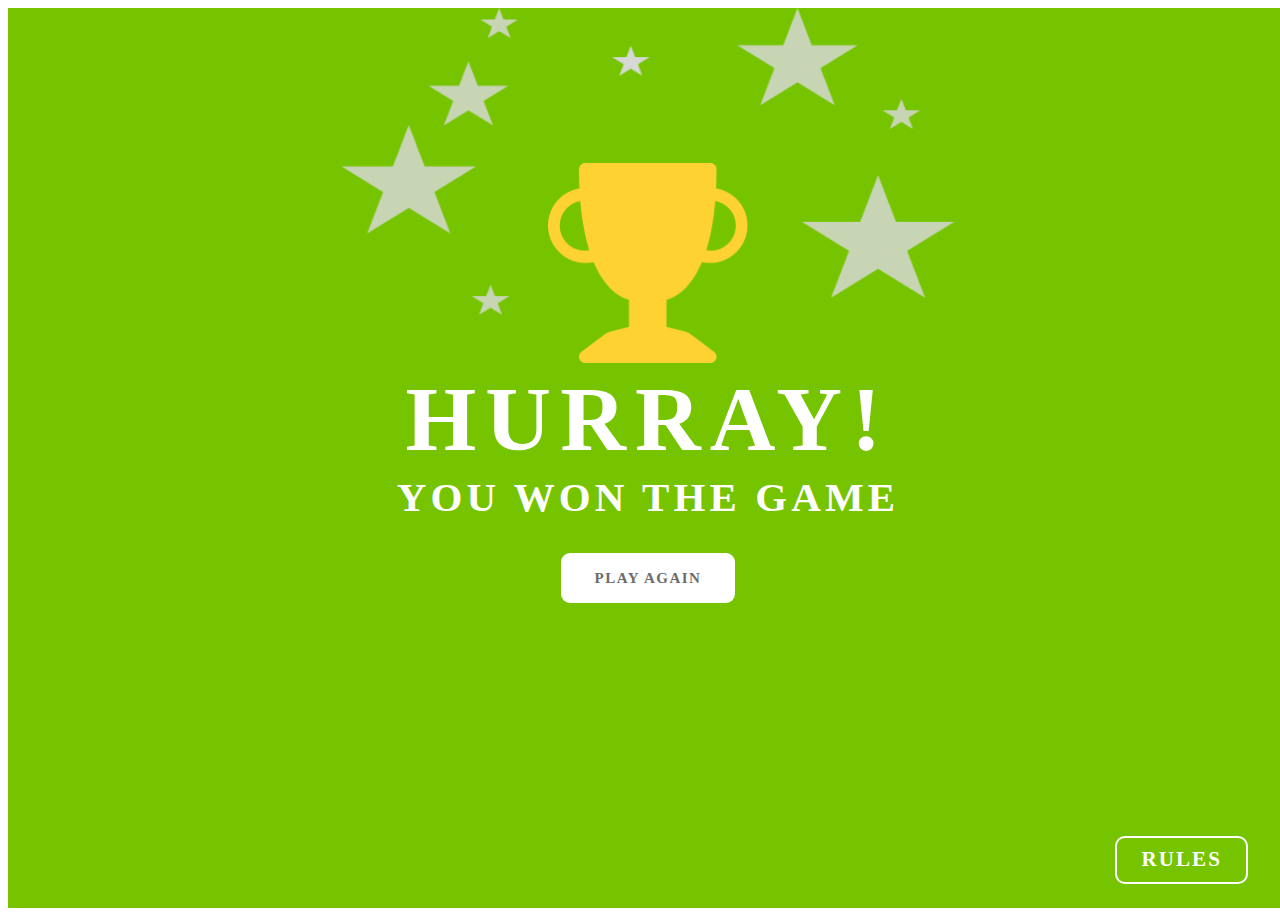
<file: Hurray.html>
<!DOCTYPE html>
<html lang="en">
<head>
    <meta charset="UTF-8">
    <meta name="viewport" content="width=device-width, initial-scale=1.0">
    <title>Document</title>
    <link rel="stylesheet" href="hurray.css">
</head>
<body>
    <div class="main">
        <div class="celebrate">
            <div class="image">
                <img src="Group 5.png" class="star" alt="">
                <img src="Vector (1).png" class="trophy" alt="">
            </div>
            <div class="text">
                <h1 class="hurray">HURRAY!</h1>
                <p class="won">YOU WON THE GAME</p>
            </div>
            <a href="index.html" class="playagain">PLAY AGAIN</a>
        </div>
        <div class="rule_box">
            <div class="head">
                <p>Game Rules</p>
            </div>
            <div class="cross"><img src="X.png" alt=""></div>
            <div class="content">
                <ul>
                    <li>Rock beats scissors, scissors beat paper, and paper beats rock.</li>
                    <br>
                    <li>Agree ahead of time whether you’ll count off “rock, paper, scissors, shoot” or just “rock,
                        paper, scissors.”</li>
                        <br>
                    <li>Use rock, paper, scissors to settle minor decisions or simply play to pass the time</li>
                    <br>
                    <li>If both players lay down the same hand, each player lays down another hand</li>
                </ul>

            </div>
        </div>
    <div class="bottom_btn">
        <button class="rules btn">RULES</button>
    </div> 
    </div>
    <script src="hurray.js"></script>
</body>
</html>
</file>
<file: hurray.css>
.main{
    width: 100vw;
    height: 100vh;
    background-color: rgb(118, 196, 0);;
    
}
.celebrate{
    display: flex;
    flex-direction: column;
    justify-content: center;
    align-items: center;
    max-width: 840px;
    margin: 0 auto;
}
.image{
    display: flex;
    flex-direction: column;
    justify-content: center;
    align-items: center;
    position: relative;
    margin-bottom: 3rem;

}
.star{
    width: 620px;
    height: 310px;
}
.trophy{
    width: 200px;
    height: 200px;
    top: 50%;
    position: absolute;
}
.text{
    display: flex;
    flex-direction: column;
    justify-content: center;
    align-items: center;
}
.hurray{
    font-family: Roboto;
font-size: 91px;
font-weight: 600;
line-height: 107px;
letter-spacing: 0.1em;
text-align: center;
color: #ffffff;
margin: 0;
}
.won{
    font-family: Roboto;
font-size: 41px;
font-weight: 600;
line-height: 48px;
letter-spacing: 0.1em;
text-align: center;
color: #ffffff;
margin: 0;
}
.playagain{
    width: 174px;
height: 34px;
background-color: #ffffff;
border-radius: 9px;
color: #6B6B6B;
border-color: #ffffff;
text-decoration: none;
margin-top: 2rem;
padding-top: 1rem;
text-align: center;
font-family: Roboto;
font-size: 15px;
font-weight: 600;
line-height: 18px;
letter-spacing: 0.1em;


}
.rule_box{
    display: none;
    width: 278px;
    height: 325px;
    border-radius: 13px;
    border: 7px solid #ffffff;
    background-color: #004429;
    color: #ffffff;
    position: absolute;
    right: 2rem;
    margin-top: 4rem;
    bottom: 70px;
}
.head{
    font-family: Roboto;
font-size: 29px;
font-weight: 500;
line-height: 34px;
letter-spacing: 0em;
text-align: center;

}
.cross{
    background-color: #FF0000;
    border: 5px solid #ffffff;
    width: 50px;
    height: 50px;
    display: flex;
    justify-content: center;
    align-items: center;
    border-radius: 50%;
    position: absolute;
    right: -2rem;
    top: -2.5rem;
}
.content{
    font-family: Roboto;
font-size: 0.9rem;
font-weight: 400;
line-height: 15px;
letter-spacing: 0em;
padding-bottom: 1rem;
padding-right: 1rem;


}
ul{
    list-style: square;
    margin-block-start: 1rem;
    margin-block-end: 1rem;
}
li::marker {
    color: #FFD600;
    font-size: 1.5rem;
}
.bottom_btn{
    display: flex;
    padding: 1rem;
    padding-right: 2rem;
    bottom: 0;
    right: 0;
    position: absolute;
    gap: 2rem;
}
.btn{
    background-color: rgb(118, 196, 0);
    border: 2px solid #ffffff;
    border-radius: 10px;
    font-family: Roboto;
font-size: 21px;
font-weight: 600;
line-height: 25px;
letter-spacing: 0.1em;
color: #ffffff;
padding: 0.6rem;
padding-inline: 1.5rem;

}
</file>
